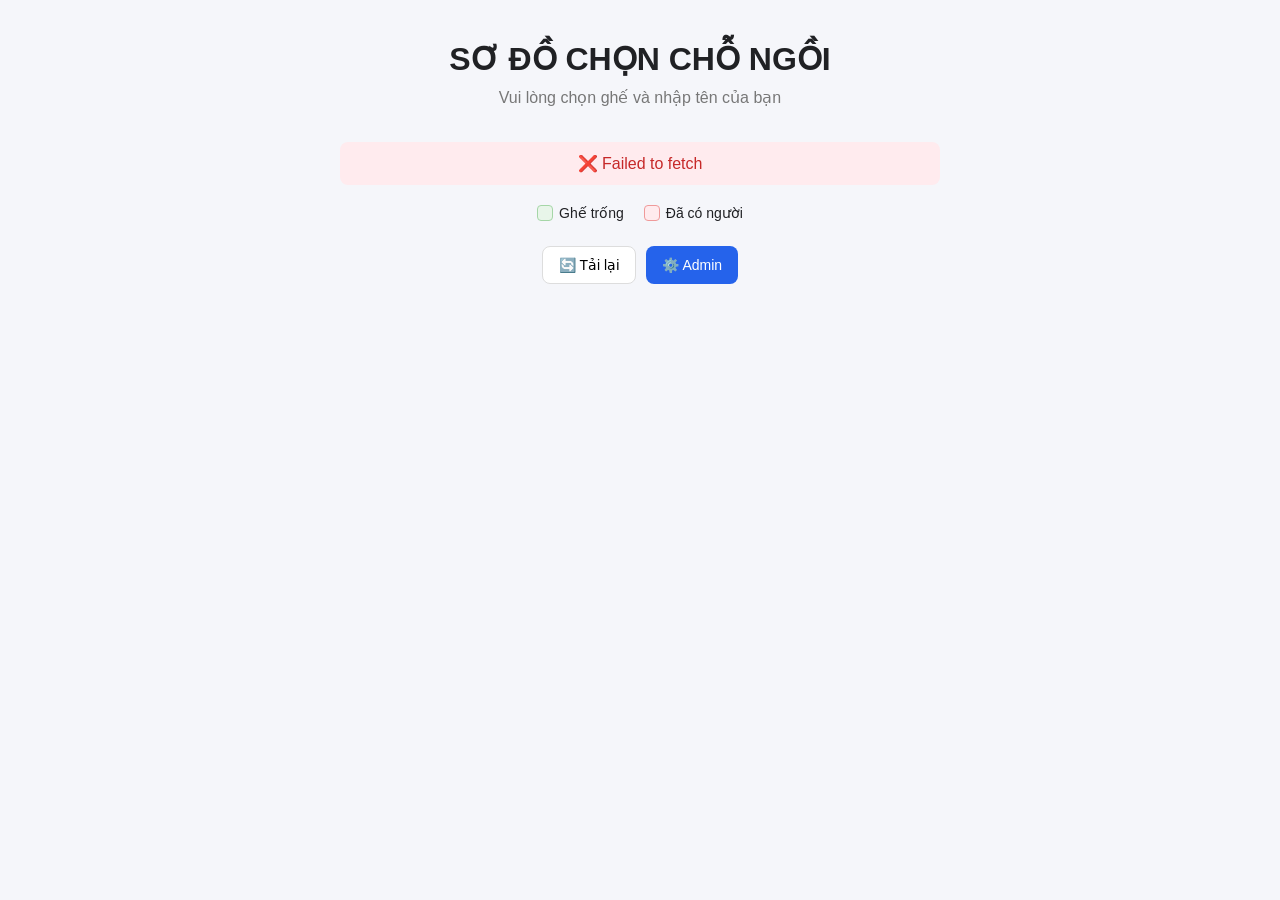
<file: index.html>
<!DOCTYPE html>

<html lang="vi">

<head>

  <meta charset="UTF-8">

  <meta
    name="viewport"
    content="width=device-width, initial-scale=1.0"
  >

  <title>"Sơ đồ chỗ ngồi"</title>


  <style>

    * {
      box-sizing: border-box;
    }


    body {

      margin: 0;

      font-family:
        Inter,
        -apple-system,
        BlinkMacSystemFont,
        "Segoe UI",
        sans-serif;

      background:
        #f5f6fa;

      color:
        #202124;

    }


    .container {

      max-width: 1400px;

      margin:
        auto;

      padding:
        40px 20px 80px;

    }


    header {

      text-align:
        center;

      margin-bottom:
        35px;

    }


    h1 {

      margin:
        0 0 10px;

      font-size:
        32px;

    }


    .subtitle {

      color:
        #777;

      margin:
        0;

    }


    .toolbar {

      display:
        flex;

      justify-content:
        center;

      gap:
        10px;

      margin:
        25px 0;

      flex-wrap:
        wrap;

    }


    button {

      border:
        none;

      border-radius:
        8px;

      padding:
        10px 16px;

      cursor:
        pointer;

      font-size:
        14px;

    }


    .btn-primary {

      background:
        #2563eb;

      color:
        white;

    }


    .btn-secondary {

      background:
        white;

      border:
        1px solid #ddd;

    }


    .sections {

      display:
        flex;

      flex-wrap:
        wrap;

      justify-content:
        center;

      align-items:
        flex-start;

      gap:
        25px;

    }


    .section {

      background:
        white;

      border-radius:
        16px;

      padding:
        20px;

      box-shadow:
        0 5px 20px
        rgba(0,0,0,.06);

    }


    .section-title {

      text-align:
        center;

      font-weight:
        700;

      margin-bottom:
        18px;

      font-size:
        18px;

    }


    .seat-grid {

      display:
        grid;

      gap:
        8px;

    }


    .seat {

      width:
        70px;

      height:
        70px;

      border-radius:
        10px;

      display:
        flex;

      flex-direction:
        column;

      justify-content:
        center;

      align-items:
        center;

      cursor:
        pointer;

      border:
        2px solid transparent;

      transition:
        .15s;

      overflow:
        hidden;

    }


    .seat:hover {

      transform:
        translateY(-2px);

    }


    .available {

      background:
        #e8f5e9;

      border-color:
        #a5d6a7;

      color:
        #2e7d32;

    }


    .occupied {

      background:
        #ffebee;

      border-color:
        #ef9a9a;

      color:
        #c62828;

    }


    .seat-number {

      font-weight:
        700;

      font-size:
        14px;

    }


    .seat-name {

      font-size:
        10px;

      margin-top:
        4px;

      max-width:
        60px;

      overflow:
        hidden;

      text-overflow:
        ellipsis;

      white-space:
        nowrap;

    }


    .status {

      max-width:
        600px;

      margin:
        0 auto 20px;

      padding:
        12px 16px;

      border-radius:
        8px;

      text-align:
        center;

      display:
        none;

    }


    .status.show {

      display:
        block;

    }


    .status.info {

      background:
        #e7f1ff;

      color:
        #175cd3;

    }


    .status.success {

      background:
        #e8f5e9;

      color:
        #2e7d32;

    }


    .status.error {

      background:
        #ffebee;

      color:
        #c62828;

    }


    .legend {

      display:
        flex;

      justify-content:
        center;

      gap:
        20px;

      margin-bottom:
        20px;

    }


    .legend-item {

      display:
        flex;

      align-items:
        center;

      gap:
        6px;

      font-size:
        14px;

    }


    .legend-box {

      width:
        16px;

      height:
        16px;

      border-radius:
        4px;

    }


    .green {

      background:
        #e8f5e9;

      border:
        1px solid #a5d6a7;

    }


    .red {

      background:
        #ffebee;

      border:
        1px solid #ef9a9a;

    }


    /* ==========================================
       ADMIN
       ========================================== */

    .modal {

      position:
        fixed;

      inset:
        0;

      background:
        rgba(0,0,0,.45);

      display:
        none;

      justify-content:
        center;

      align-items:
        center;

      z-index:
        1000;

      padding:
        20px;

    }


    .modal.show {

      display:
        flex;

    }


    .modal-box {

      width:
        min(900px, 100%);

      max-height:
        90vh;

      overflow:
        auto;

      background:
        white;

      border-radius:
        16px;

      padding:
        25px;

    }


    .modal-box.small {

      width:
        min(400px, 100%);

    }


    .modal-header {

      display:
        flex;

      justify-content:
        space-between;

      align-items:
        center;

      margin-bottom:
        20px;

    }


    .modal-header h2 {

      margin:
        0;

    }


    .close {

      background:
        none;

      font-size:
        24px;

    }


    .admin-section {

      border:
        1px solid #ddd;

      border-radius:
        10px;

      padding:
        15px;

      margin-bottom:
        15px;

    }


    .admin-section-header {

      display:
        flex;

      justify-content:
        space-between;

      align-items:
        center;

      margin-bottom:
        12px;

    }


    .admin-section-header strong {

      font-size:
        16px;

    }


    .admin-grid {

      display:
        grid;

      grid-template-columns:
        repeat(auto-fill, minmax(60px, 1fr));

      gap:
        6px;

    }


    .admin-seat {

      padding:
        8px 4px;

      border:
        1px solid #ddd;

      border-radius:
        6px;

      background:
        white;

      cursor:
        pointer;

      text-align:
        center;

      font-size:
        12px;

    }


    .admin-seat.disabled {

      opacity:
        .4;

      text-decoration:
        line-through;

    }


    .form-row {

      display:
        grid;

      grid-template-columns:
        1fr 1fr;

      gap:
        10px;

      margin-bottom:
        10px;

    }


    input {

      width:
        100%;

      padding:
        10px 12px;

      border:
        1px solid #ddd;

      border-radius:
        8px;

      font-size:
        14px;

    }


    .admin-actions {

      display:
        flex;

      justify-content:
        flex-end;

      gap:
        10px;

      margin-top:
        20px;

    }


    @media(max-width:600px) {

      .seat {

        width:
          55px;

        height:
          55px;

      }


      .form-row {

        grid-template-columns:
          1fr;

      }

    }

  </style>

</head>


<body>


<div class="container">


  <header>

    <h1>
      SƠ ĐỒ CHỌN CHỖ NGỒI
    </h1>

    <p class="subtitle">
      Vui lòng chọn ghế và nhập tên của bạn
    </p>

  </header>


  <div
    id="status"
    class="status"
  ></div>


  <div class="legend">

    <div class="legend-item">

      <span class="legend-box green"></span>

      Ghế trống

    </div>


    <div class="legend-item">

      <span class="legend-box red"></span>

      Đã có người

    </div>

  </div>


  <div class="toolbar">

    <button
      class="btn-secondary"
      onclick="loadData()"
    >
      🔄 Tải lại
    </button>


    <button
      class="btn-primary"
      onclick="openAdminLogin()"
    >
      ⚙️ Admin
    </button>

  </div>


  <div
    id="sections"
    class="sections"
  ></div>


</div>



<!-- =============================================
     ADMIN LOGIN
     ============================================= -->

<div
  id="loginModal"
  class="modal"
>

  <div class="modal-box small">

    <div class="modal-header">

      <h2>Admin</h2>

      <button
        class="close"
        onclick="closeAdminLogin()"
      >
        ×
      </button>

    </div>


    <input
      id="adminPassword"
      type="password"
      placeholder="Mật khẩu admin"
    >


    <div class="admin-actions">

      <button
        class="btn-secondary"
        onclick="closeAdminLogin()"
      >
        Hủy
      </button>


      <button
        class="btn-primary"
        onclick="loginAdmin()"
      >
        Đăng nhập
      </button>

    </div>

  </div>

</div>



<!-- =============================================
     ADMIN PANEL
     ============================================= -->

<div
  id="adminModal"
  class="modal"
>

  <div class="modal-box">

    <div class="modal-header">

      <h2>
        ⚙️ Quản lý sơ đồ
      </h2>

      <button
        class="close"
        onclick="closeAdminPanel()"
      >
        ×
      </button>

    </div>


    <div id="adminSections"></div>


    <div class="admin-actions">

      <button
        class="btn-secondary"
        onclick="closeAdminPanel()"
      >
        Hủy
      </button>


      <button
        class="btn-primary"
        onclick="saveAdminConfig()"
      >
        💾 Lưu cấu trúc
      </button>

    </div>

  </div>

</div>



<script src="app.js"></script>

</body>

</html>
</file>
